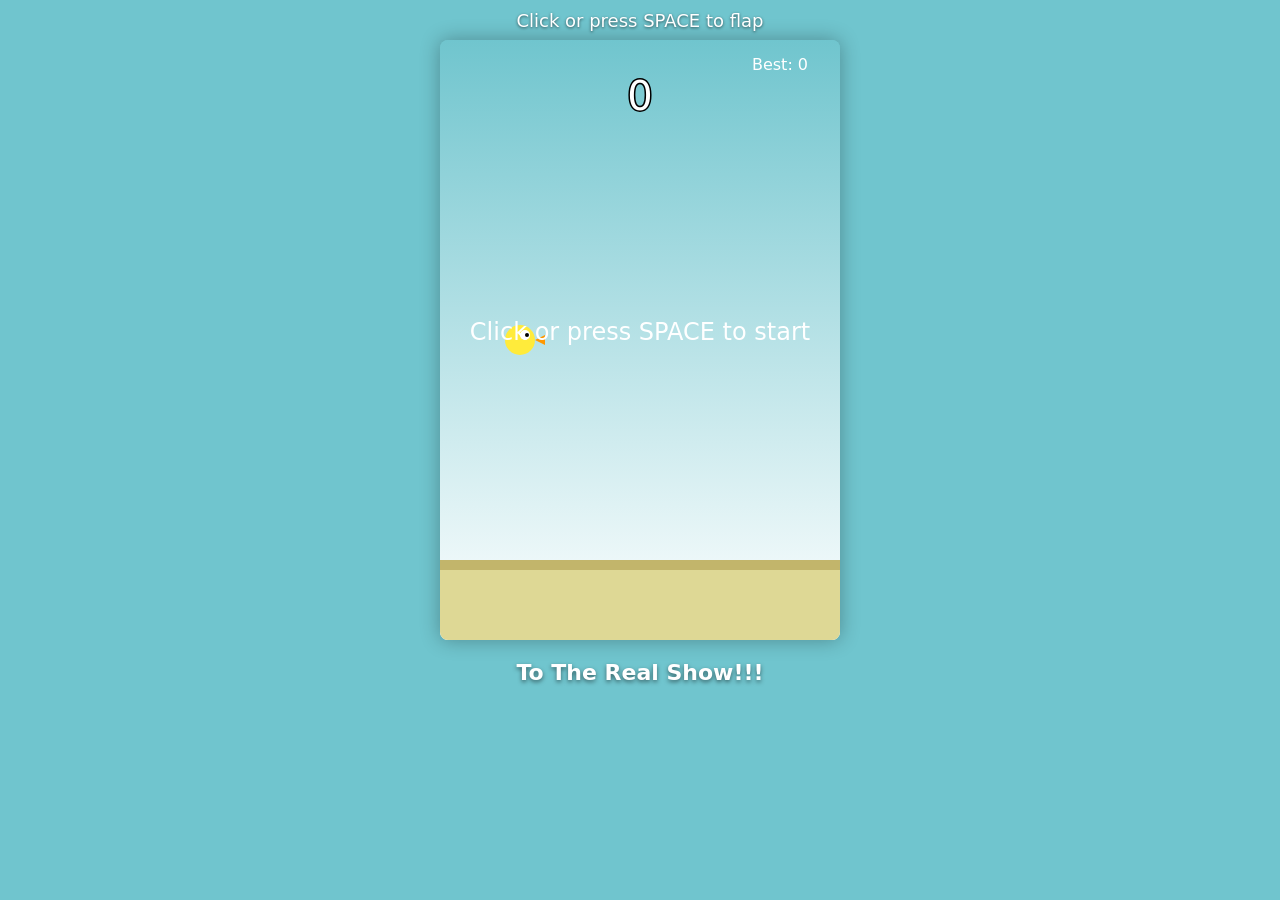
<file: game.html>
<!DOCTYPE html>
<html lang="en">
<head>
  <meta charset="UTF-8" />
  <title>Flappy Bird Clone</title>
  <style>
    body {
      margin: 0;
      background: #70c5ce;
      font-family: system-ui, sans-serif;
      text-align: center; /* Centers the link and canvas */
      padding-top: 40px;
    }

    canvas {
      background: linear-gradient(#70c5ce, #ffffff);
      box-shadow: 0 0 20px rgba(0,0,0,0.3);
      border-radius: 8px;
      display: block;
      margin: 0 auto;
    }

    /* FIXED: link styles moved OUTSIDE the body block */
    .real-show-link {
      display: block;
      text-align: center;
      margin-top: 20px;
      font-size: 22px;
      font-weight: bold;
      color: #ffffff;
      text-decoration: none;
      text-shadow: 0 2px 4px rgba(0,0,0,0.5);
    }

    .real-show-link:hover {
      color: #ffeb3b;
    }

    #info {
      position: fixed;
      top: 10px;
      left: 50%;
      transform: translateX(-50%);
      color: #fff;
      text-shadow: 0 1px 3px rgba(0,0,0,0.6);
      font-size: 18px;
      user-select: none;
    }
  </style>
</head>
<body>
  <div id="info">Click or press SPACE to flap</div>

  <canvas id="game" width="400" height="600"></canvas>

  <!-- FIXED: This now appears centered under the game -->
  <a class="real-show-link" href="../js/fromscratch.html">To The Real Show!!!</a>

  <script>
    const canvas = document.getElementById("game");
    const ctx = canvas.getContext("2d");

    const WIDTH = canvas.width;
    const HEIGHT = canvas.height;

    // Bird
    const bird = {
      x: 80,
      y: HEIGHT / 2,
      radius: 15,
      velocity: 0,
      gravity: 0.35,
      flapStrength: -6
    };

    // Pipes
    const pipes = [];
    const pipeWidth = 60;
    const pipeGap = 140;
    const pipeSpeed = 2.5;
    let pipeSpawnTimer = 0;
    const pipeSpawnInterval = 90; // frames

    // Game state
    let score = 0;
    let bestScore = 0;
    let gameOver = false;
    let started = false;

    function resetGame() {
      bird.y = HEIGHT / 2;
      bird.velocity = 0;
      pipes.length = 0;
      score = 0;
      pipeSpawnTimer = 0;
      gameOver = false;
      started = false;
    }

    function spawnPipe() {
      const minTop = 50;
      const maxTop = HEIGHT - pipeGap - 50;
      const topHeight = Math.floor(Math.random() * (maxTop - minTop + 1)) + minTop;

      pipes.push({
        x: WIDTH,
        top: topHeight,
        bottom: topHeight + pipeGap,
        passed: false
      });
    }

    function update() {
      if (!started || gameOver) return;

      // Bird physics
      bird.velocity += bird.gravity;
      bird.y += bird.velocity;

      // Spawn pipes
      pipeSpawnTimer++;
      if (pipeSpawnTimer >= pipeSpawnInterval) {
        spawnPipe();
        pipeSpawnTimer = 0;
      }

      // Move pipes
      for (let i = pipes.length - 1; i >= 0; i--) {
        const p = pipes[i];
        p.x -= pipeSpeed;

        // Score when bird passes pipe
        if (!p.passed && p.x + pipeWidth < bird.x) {
          p.passed = true;
          score++;
          if (score > bestScore) bestScore = score;
        }

        // Remove off-screen pipes
        if (p.x + pipeWidth < 0) {
          pipes.splice(i, 1);
        }
      }

      // Collision with ground/ceiling
      if (bird.y + bird.radius > HEIGHT || bird.y - bird.radius < 0) {
        gameOver = true;
      }

      // Collision with pipes
      for (const p of pipes) {
        const inXRange = bird.x + bird.radius > p.x && bird.x - bird.radius < p.x + pipeWidth;
        const hitsTop = bird.y - bird.radius < p.top;
        const hitsBottom = bird.y + bird.radius > p.bottom;
        if (inXRange && (hitsTop || hitsBottom)) {
          gameOver = true;
        }
      }
    }

    function drawBackground() {
      ctx.fillStyle = "#ded895";
      ctx.fillRect(0, HEIGHT - 80, WIDTH, 80);

      ctx.fillStyle = "#c2b56b";
      ctx.fillRect(0, HEIGHT - 80, WIDTH, 10);
    }

    function drawBird() {
      ctx.save();
      ctx.translate(bird.x, bird.y);
      ctx.rotate(Math.min(Math.max(bird.velocity / 10, -0.5), 0.5));

      ctx.fillStyle = "#ffeb3b";
      ctx.beginPath();
      ctx.arc(0, 0, bird.radius, 0, Math.PI * 2);
      ctx.fill();

      ctx.fillStyle = "#fff";
      ctx.beginPath();
      ctx.arc(5, -5, 5, 0, Math.PI * 2);
      ctx.fill();
      ctx.fillStyle = "#000";
      ctx.beginPath();
      ctx.arc(7, -5, 2, 0, Math.PI * 2);
      ctx.fill();

      ctx.fillStyle = "#ff9800";
      ctx.beginPath();
      ctx.moveTo(bird.radius, 0);
      ctx.lineTo(bird.radius + 10, -5);
      ctx.lineTo(bird.radius + 10, 5);
      ctx.closePath();
      ctx.fill();

      ctx.restore();
    }

    function drawPipes() {
      ctx.fillStyle = "#4caf50";
      for (const p of pipes) {
        ctx.fillRect(p.x, 0, pipeWidth, p.top);
        ctx.fillRect(p.x, p.bottom, pipeWidth, HEIGHT - p.bottom);
      }
    }

    function drawText() {
      ctx.fillStyle = "#fff";
      ctx.strokeStyle = "#000";
      ctx.lineWidth = 3;
      ctx.textAlign = "center";

      ctx.font = "40px system-ui, sans-serif";
      ctx.strokeText(score, WIDTH / 2, 70);
      ctx.fillText(score, WIDTH / 2, 70);

      ctx.font = "16px system-ui, sans-serif";
      ctx.fillText("Best: " + bestScore, WIDTH - 60, 30);

      if (!started && !gameOver) {
        ctx.font = "24px system-ui, sans-serif";
        ctx.fillText("Click or press SPACE to start", WIDTH / 2, HEIGHT / 2);
      }

      if (gameOver) {
        ctx.font = "32px system-ui, sans-serif";
        ctx.strokeText("Game Over", WIDTH / 2, HEIGHT / 2 - 20);
        ctx.fillText("Game Over", WIDTH / 2, HEIGHT / 2 - 20);

        ctx.font = "20px system-ui, sans-serif";
        ctx.fillText("Click or press SPACE to restart", WIDTH / 2, HEIGHT / 2 + 20);
      }
    }

    function loop() {
      ctx.clearRect(0, 0, WIDTH, HEIGHT);
      drawBackground();
      update();
      drawPipes();
      drawBird();
      drawText();
      requestAnimationFrame(loop);
    }

    function flap() {
      if (!started) {
        started = true;
      }
      if (gameOver) {
        resetGame();
        return;
      }
      bird.velocity = bird.flapStrength;
    }

    canvas.addEventListener("mousedown", flap);
    window.addEventListener("keydown", (e) => {
      if (e.code === "Space") {
        e.preventDefault();
        flap();
      }
    });

    resetGame();
    loop();
  </script>
</body>
</html>
</file>
